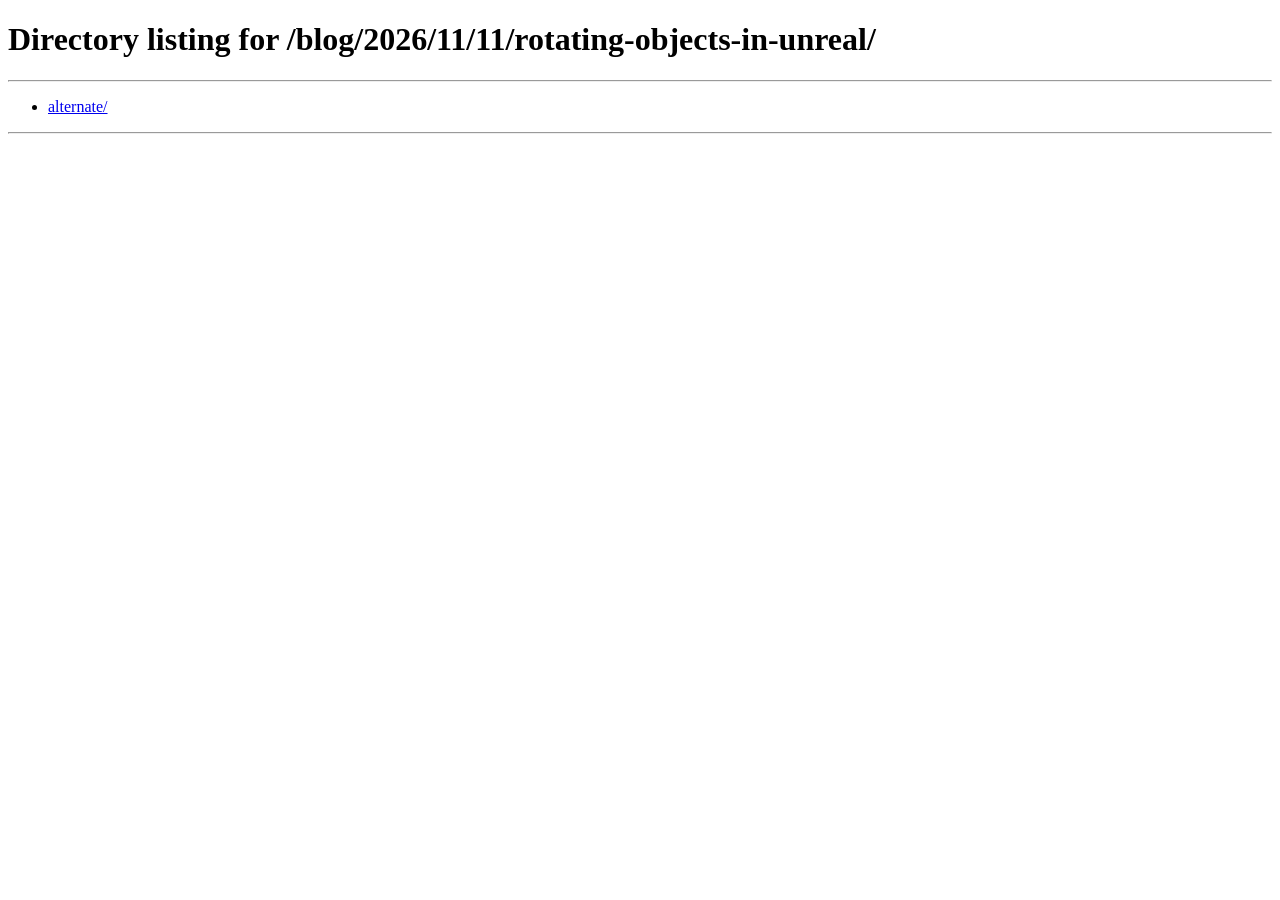
<file: blog/2026/11/11/rotating-objects-in-unreal/alternate/index.html>
<!doctype html>
<html lang="en">
<head>
  <meta charset="utf-8">
  <title>Three Ways to Spin a Fan in Unreal Engine</title>
  <meta name="robots" content="noindex">
  <link rel="canonical" href="https://ianistor.com/blog/2026/11/11/rotating-objects-in-unreal/">
  <meta http-equiv="refresh" content="0; url=../">
</head>
<body>
  <p><a href="../">Read Three Ways to Spin a Fan in Unreal Engine</a>.</p>
</body>
</html>
</file>
